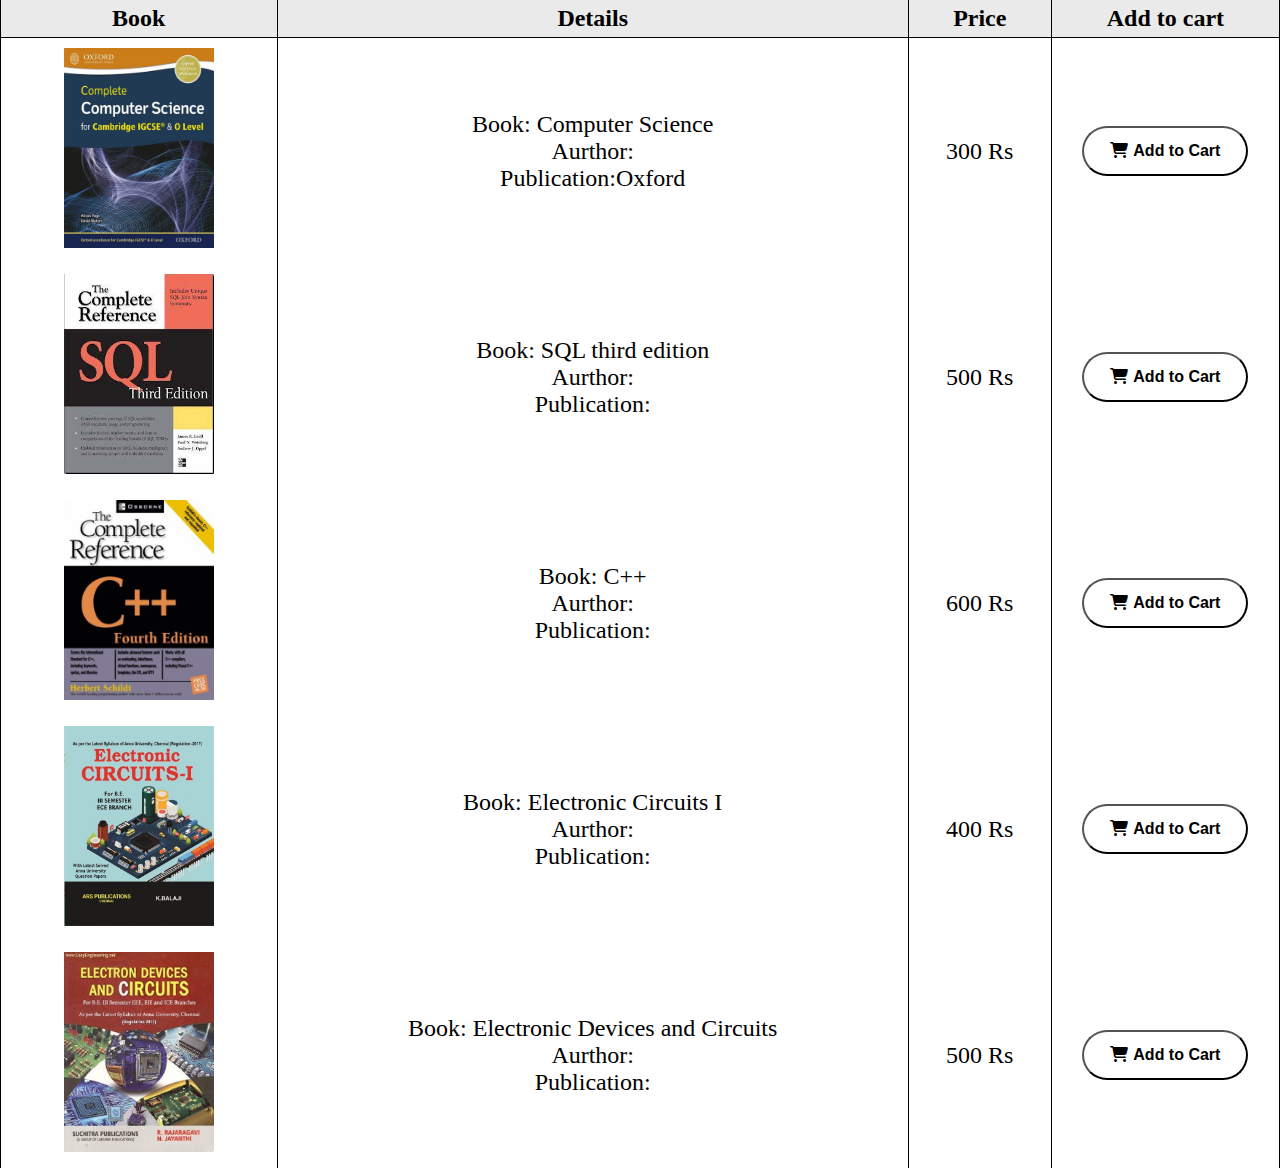
<file: pages/catalouge.html>
<!DOCTYPE html>
<html lang="en">

<head>
    <meta charset="UTF-8">
    <meta name="viewport" content="width=device-width, initial-scale=1.0">
    <title>Catalouge</title>
    <link rel="stylesheet" href="../CSS/catalouge.css">
    <link rel="stylesheet" href="https://cdnjs.cloudflare.com/ajax/libs/font-awesome/6.5.1/css/all.min.css">
</head>

<body>
    <table>
        <tr>
            <th class="head">Book</th>
            <th class="head">Details</th>
            <th class="head">Price</th>
            <th class="head">Add to cart</th>
        </tr>
        <tr id='1'>
            <td><img src="../images/1.png"></td>
            <td >Book:<span id="desc1"> Computer Science</span> <br><span> Aurthor: </span><br> <span>
                    Publication:Oxford</span>
            </td>
            <td>300 Rs</td>
            <td><Button onclick="addTocart('Computer Science', 1, 300)"><i class="fa-solid fa-cart-shopping"></i>Add to Cart</Button></td>
        </tr>
        <tr id='2'>
            <td><img src="../images/2.png"></td>
            <td >Book:<span id="desc2"> SQL third edition</span> <br><span> Aurthor:</span> <br> <span>
                    Publication:</span> </td>
            <td>500 Rs</td>
            <td><Button onclick="addTocart('SQL third edition', 1, 500)"><i class="fa-solid fa-cart-shopping"></i>Add to Cart</Button></td>
        </tr>
        <tr id='3'>
            <td><img src="../images/3.png"></td>
            <td >Book:<span id="desc3"> C++ </span><br><span> Aurthor: </span> <br> <span> Publication:</span> </td>
            <td>600 Rs</td>
            <td><Button onclick="addTocart('C++', 1, 600)"><i class="fa-solid fa-cart-shopping"></i>Add to Cart</Button></td>
        </tr>
        <tr id='4'>
            <td><img src="../images/4.png"></td>
            <td >Book:<span id="desc4"> Electronic Circuits I </span><br><span> Aurthor: </span> <br> <span> Publication:
                </span>
            </td>
            <td>400 Rs</td>
            <td><Button onclick="addTocart('Electronic Circuits I', 1, 400)"><i class="fa-solid fa-cart-shopping"></i>Add to Cart</Button></td>
        </tr>
        <tr id='5'>
            <td><img src="../images/5.png"></td>
            <td >Book:<span id="desc5"> Electronic Devices and Circuits</span> <br><span> Aurthor:</span> <br> <span>
                    Publication:</span> </td>
            <td>500 Rs</td>
            <td><Button onclick="addTocart('Electronic Devices and Circuits', 1, 500)"><i class="fa-solid fa-cart-shopping"></i>Add to Cart</Button></td>
        </tr>
    </table>
    <script src="../js/catalouge.js"></script>
</body>

</html>
</file>
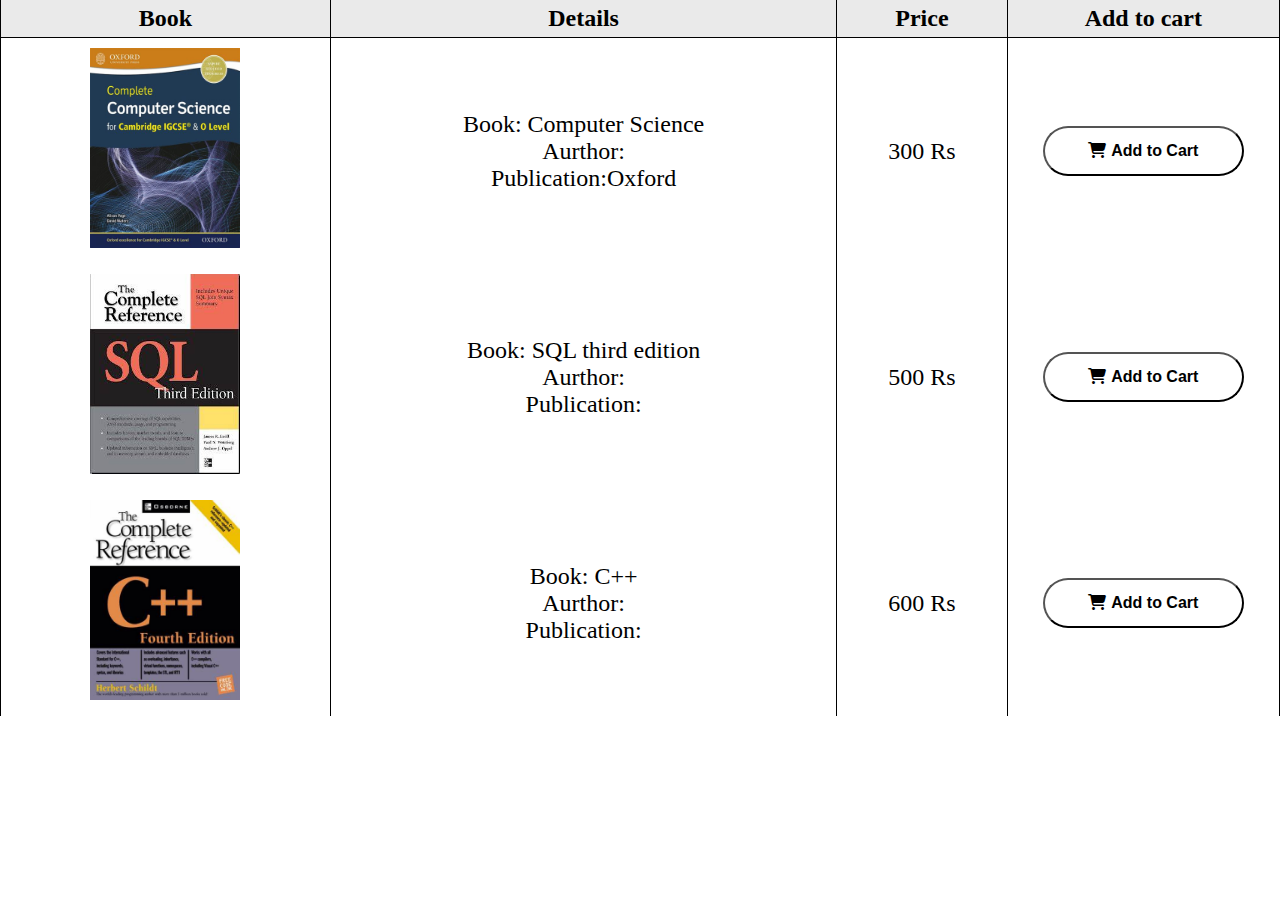
<file: pages/CIVIL.html>
<!DOCTYPE html>
<html lang="en">

<head>
    <meta charset="UTF-8">
    <meta name="viewport" content="width=device-width, initial-scale=1.0">
    <title>Catalouge</title>
    <link rel="stylesheet" href="../CSS/catalouge.css">
    <link rel="stylesheet" href="https://cdnjs.cloudflare.com/ajax/libs/font-awesome/6.5.1/css/all.min.css">
</head>

<body>
    <table>
        <tr>
            <th class="head">Book</th>
            <th class="head">Details</th>
            <th class="head">Price</th>
            <th class="head">Add to cart</th>
        </tr>
        <tr id='1'>
            <td><img src="../images/1.png"></td>
            <td >Book:<span id="desc1"> Computer Science</span> <br><span> Aurthor: </span><br> <span>
                    Publication:Oxford</span>
            </td>
            <td>300 Rs</td>
            <td><Button onclick="addTocart('Computer Science', 1, 300)"><i class="fa-solid fa-cart-shopping"></i>Add to Cart</Button></td>
        </tr>
        <tr id='2'>
            <td><img src="../images/2.png"></td>
            <td >Book:<span id="desc2"> SQL third edition</span> <br><span> Aurthor:</span> <br> <span>
                    Publication:</span> </td>
            <td>500 Rs</td>
            <td><Button onclick="addTocart('SQL third edition', 1, 500)"><i class="fa-solid fa-cart-shopping"></i>Add to Cart</Button></td>
        </tr>
        <tr id='3'>
            <td><img src="../images/3.png"></td>
            <td >Book:<span id="desc3"> C++ </span><br><span> Aurthor: </span> <br> <span> Publication:</span> </td>
            <td>600 Rs</td>
            <td><Button onclick="addTocart('C++', 1, 600)"><i class="fa-solid fa-cart-shopping"></i>Add to Cart</Button></td>
        </tr>
    </table>
    <script src="../js/catalouge.js"></script>
</body>

</html>
</file>
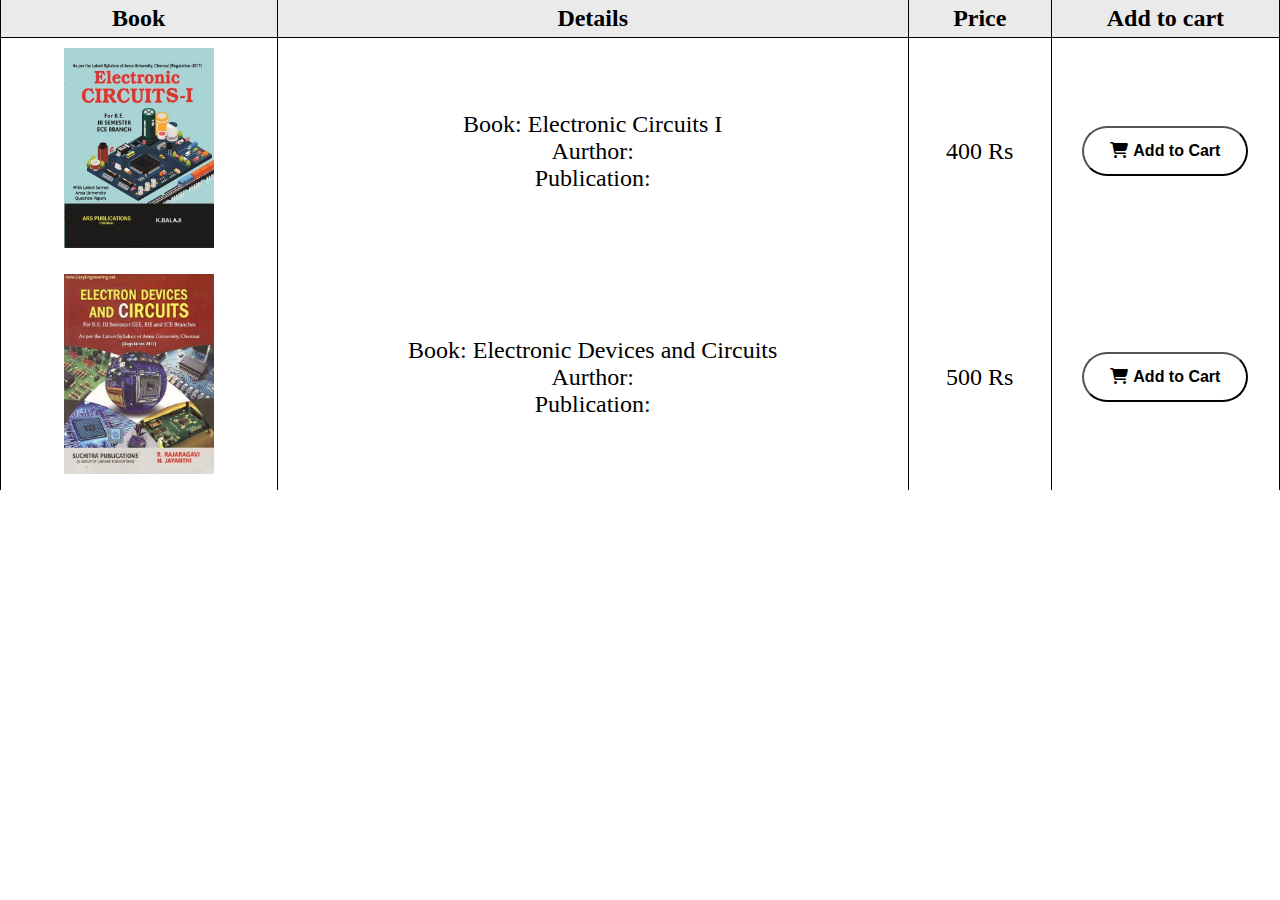
<file: pages/ECE.html>
<!DOCTYPE html>
<html lang="en">

<head>
    <meta charset="UTF-8">
    <meta name="viewport" content="width=device-width, initial-scale=1.0">
    <title>Catalouge</title>
    <link rel="stylesheet" href="../CSS/catalouge.css">
    <link rel="stylesheet" href="https://cdnjs.cloudflare.com/ajax/libs/font-awesome/6.5.1/css/all.min.css">
</head>

<body>
    <table>
        <tr>
            <th class="head">Book</th>
            <th class="head">Details</th>
            <th class="head">Price</th>
            <th class="head">Add to cart</th>
        </tr>
        <tr id='4'>
            <td><img src="../images/4.png"></td>
            <td >Book:<span id="desc4"> Electronic Circuits I </span><br><span> Aurthor: </span> <br> <span> Publication:
                </span>
            </td>
            <td>400 Rs</td>
            <td><Button onclick="addTocart('Electronic Circuits I', 1, 400)"><i class="fa-solid fa-cart-shopping"></i>Add to Cart</Button></td>
        </tr>
        <tr id='5'>
            <td><img src="../images/5.png"></td>
            <td >Book:<span id="desc5"> Electronic Devices and Circuits</span> <br><span> Aurthor:</span> <br> <span>
                    Publication:</span> </td>
            <td>500 Rs</td>
            <td><Button onclick="addTocart('Electronic Devices and Circuits', 1, 500)"><i class="fa-solid fa-cart-shopping"></i>Add to Cart</Button></td>
        </tr>
    </table>
    <script src="../js/catalouge.js"></script>
</body>

</html>
</file>
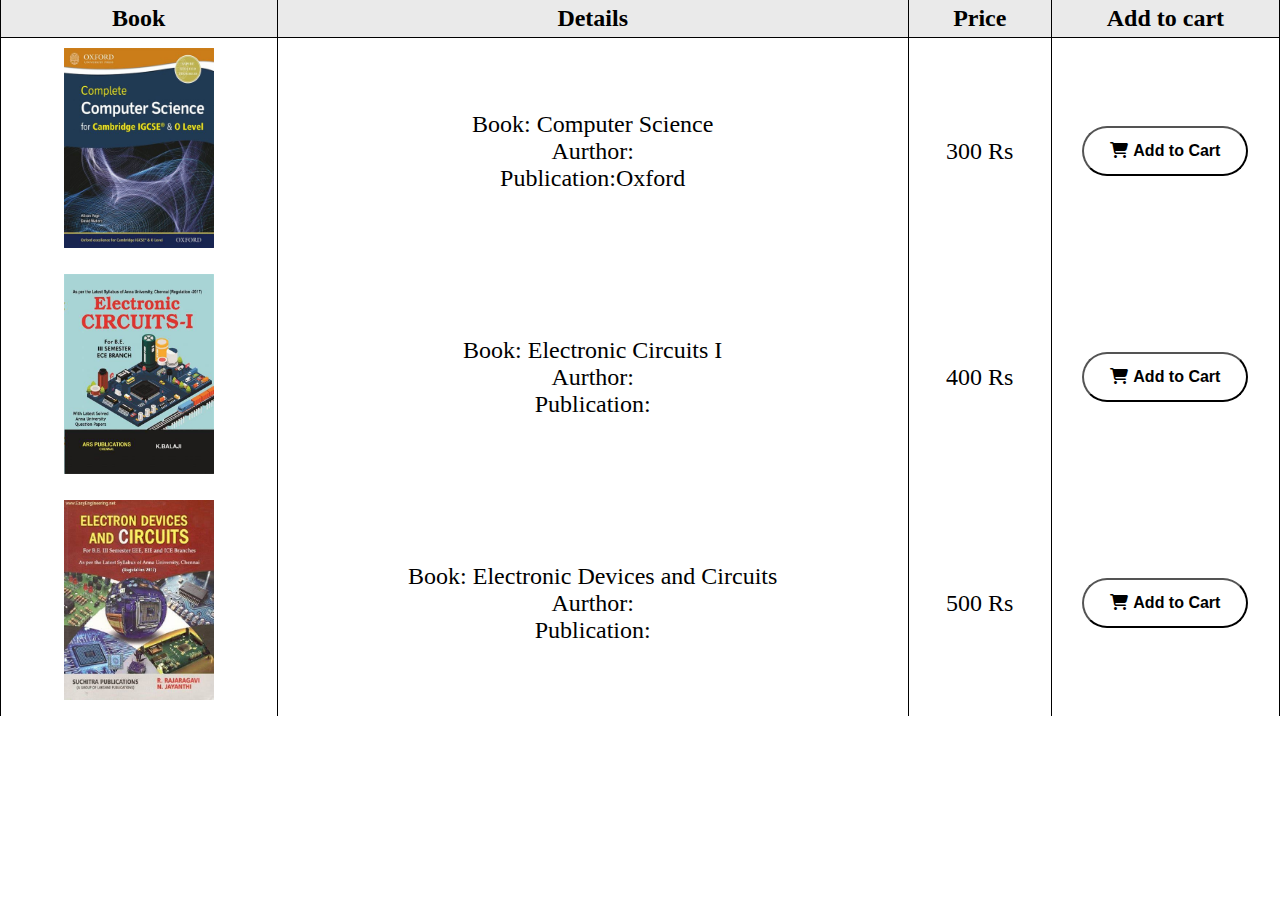
<file: pages/EEE.html>
<!DOCTYPE html>
<html lang="en">

<head>
    <meta charset="UTF-8">
    <meta name="viewport" content="width=device-width, initial-scale=1.0">
    <title>Catalouge</title>
    <link rel="stylesheet" href="../CSS/catalouge.css">
    <link rel="stylesheet" href="https://cdnjs.cloudflare.com/ajax/libs/font-awesome/6.5.1/css/all.min.css">
</head>

<body>
    <table>
        <tr>
            <th class="head">Book</th>
            <th class="head">Details</th>
            <th class="head">Price</th>
            <th class="head">Add to cart</th>
        </tr>
        <tr id='1'>
            <td><img src="../images/1.png"></td>
            <td >Book:<span id="desc1"> Computer Science</span> <br><span> Aurthor: </span><br> <span>
                    Publication:Oxford</span>
            </td>
            <td>300 Rs</td>
            <td><Button onclick="addTocart('Computer Science', 1, 300)"><i class="fa-solid fa-cart-shopping"></i>Add to Cart</Button></td>
        </tr>
        <tr id='4'>
            <td><img src="../images/4.png"></td>
            <td >Book:<span id="desc4"> Electronic Circuits I </span><br><span> Aurthor: </span> <br> <span> Publication:
                </span>
            </td>
            <td>400 Rs</td>
            <td><Button onclick="addTocart('Electronic Circuits I', 1, 400)"><i class="fa-solid fa-cart-shopping"></i>Add to Cart</Button></td>
        </tr>
        <tr id='5'>
            <td><img src="../images/5.png"></td>
            <td >Book:<span id="desc5"> Electronic Devices and Circuits</span> <br><span> Aurthor:</span> <br> <span>
                    Publication:</span> </td>
            <td>500 Rs</td>
            <td><Button onclick="addTocart('Electronic Devices and Circuits', 1, 500)"><i class="fa-solid fa-cart-shopping"></i>Add to Cart</Button></td>
        </tr>
    </table>
    <script src="../js/catalouge.js"></script>
</body>

</html>
</file>
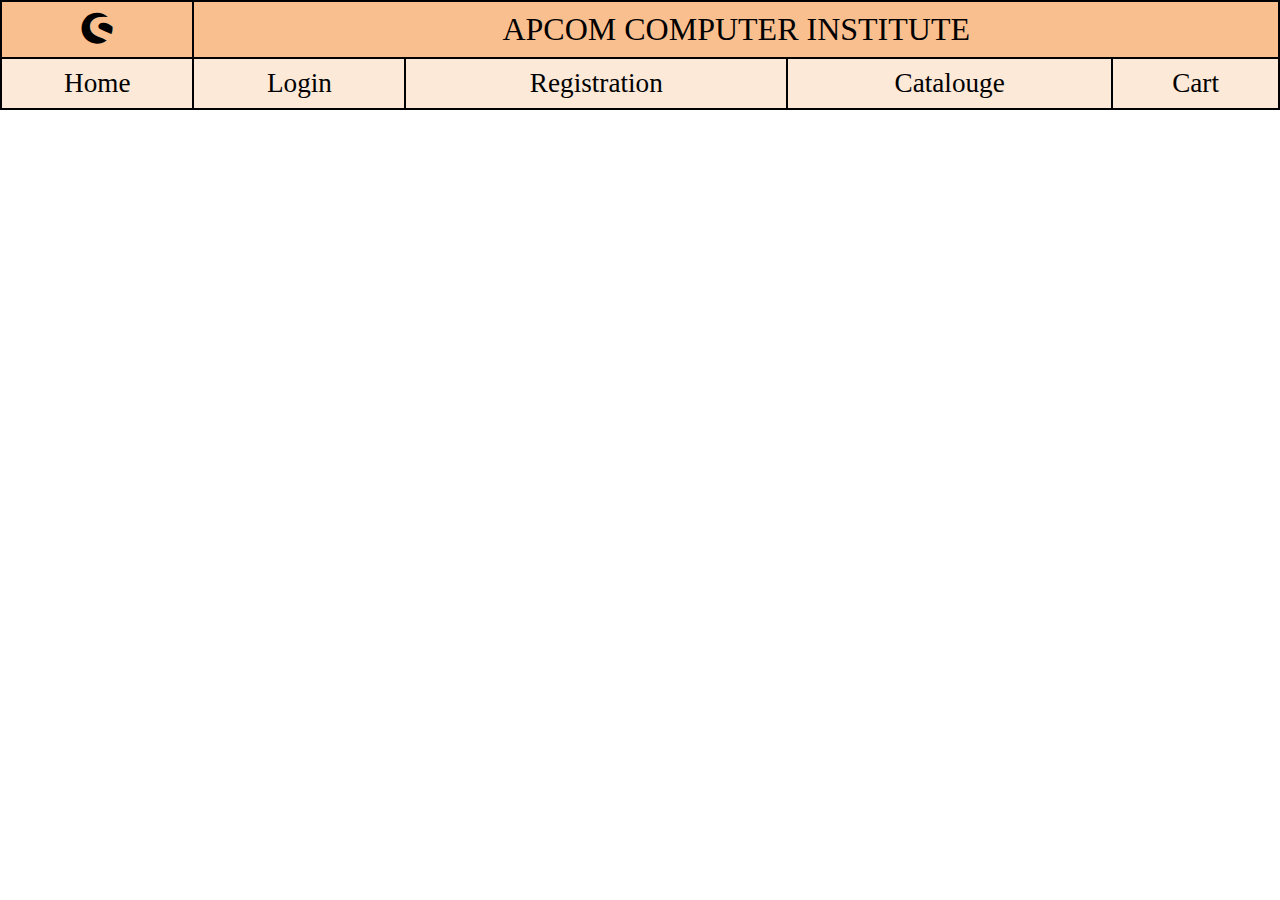
<file: pages/header.html>
<!DOCTYPE html>
<html lang="en">

<head>
    <meta charset="UTF-8">
    <meta name="viewport" content="width=device-width, initial-scale=1.0">
    <title>Header</title>
    <link rel="stylesheet" href="../CSS/header.css">
    <link rel="stylesheet" href="https://cdnjs.cloudflare.com/ajax/libs/font-awesome/6.4.2/css/all.min.css">
</head>

<body>
    <table>
        <tr>
            <td><i class="fa-brands fa-shopware " style="color: #000000;"></i></td>
            <td colspan="4">APCOM COMPUTER INSTITUTE</td>
        </tr>
        <tr>
            <td class="nav-td"><a href="./home.html" target="center">Home</a></td>
            <td class="nav-td"><a href="./login.html" target="center">Login</a></td>
            <td class="nav-td"><a href="./registration.html" target="center">Registration</a></td>
            <td class="nav-td"><a href="./catalouge.html" target="center">Catalouge</a></td>
            <td class="nav-td"><a href="./cart.html" target="center">Cart</a></td>
        </tr>
    </table>
</body>

</html>
</file>
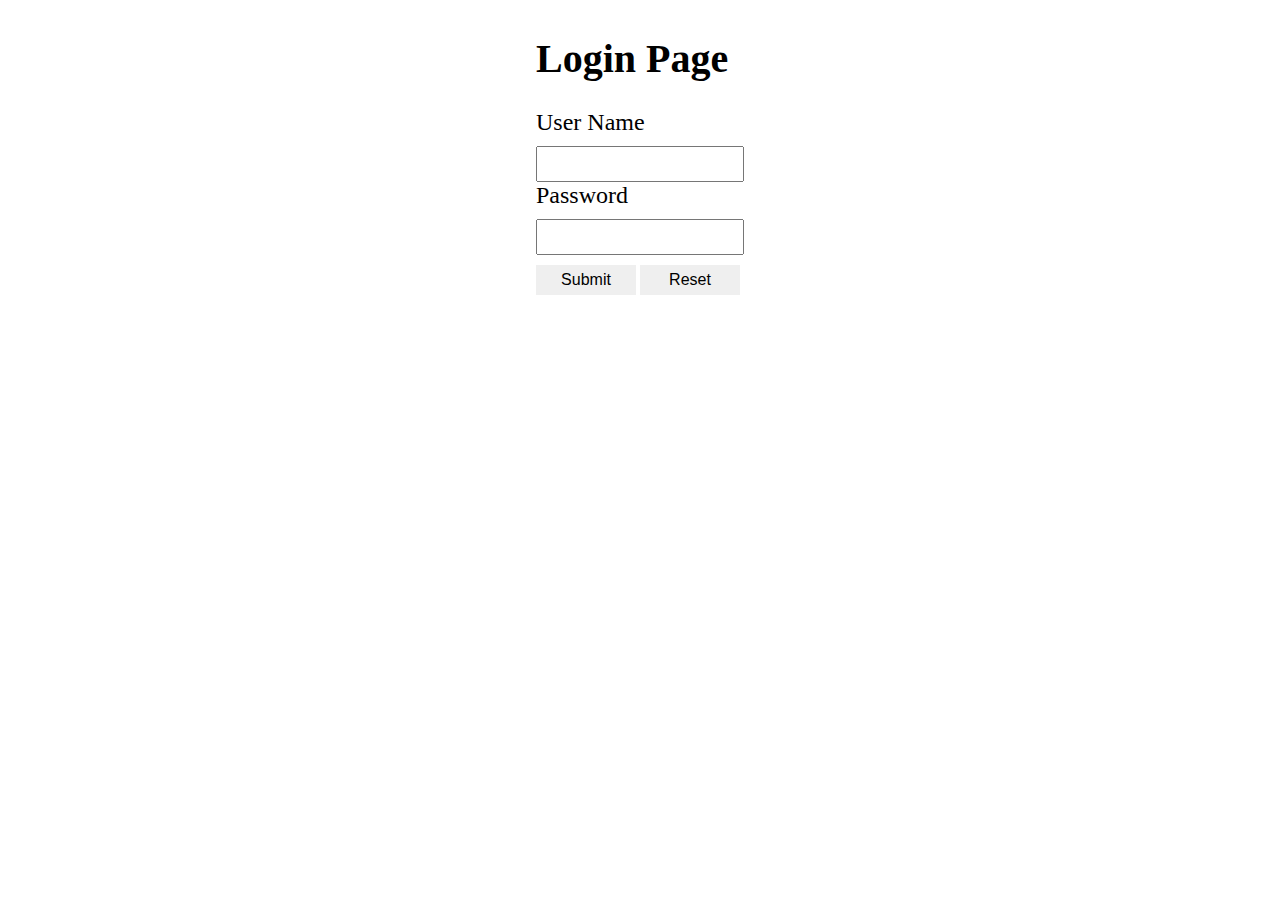
<file: pages/login.html>
<!DOCTYPE html>
<html lang="en">

<head>
    <meta charset="UTF-8">
    <meta name="viewport" content="width=device-width, initial-scale=1.0">
    <title>Login</title>
    <link rel="stylesheet" href="../CSS/login.css">
</head>

<body>
    <div class="form">
        <H1>Login Page</H1>
        <form action="">
            <div class="form-data">
                <div><label for="">User Name</label></div>
                <div><input id="username" type="text" required></div>
            </div>
            <div class="form-data">
                <div><label for="">Password</label></div>
                <div><input id="password" type="text" required></div>
            </div>
            <div class="form-button">
                <button type="button" onclick="submitData()">Submit</button>
                <button type="button" onclick="clearAllField()">Reset</button>
            </div>
        </form>
    </div>
    <script src="../js/login.js"></script>
</body>

</html>
</file>
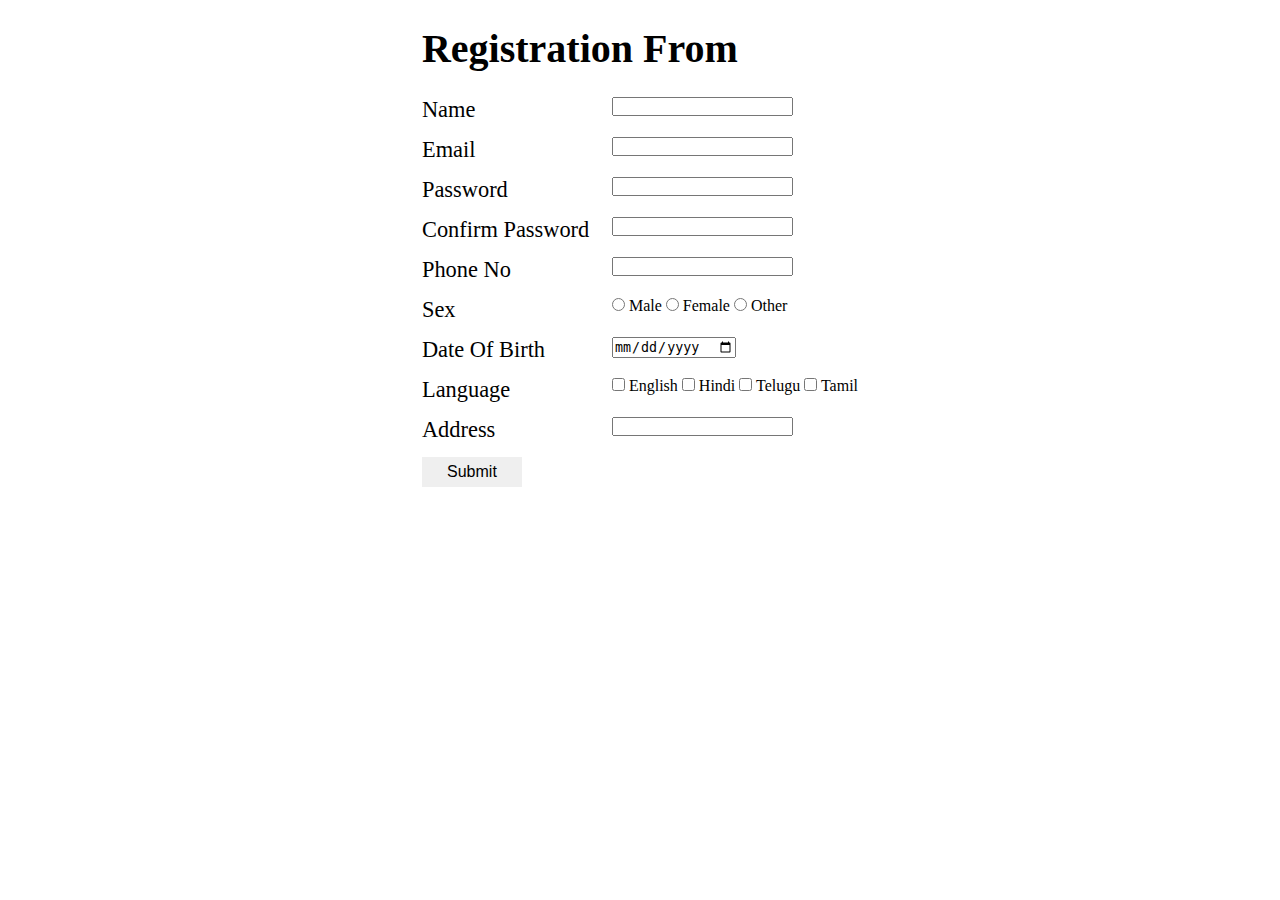
<file: pages/registration.html>
<!DOCTYPE html>
<html lang="en">
<head>
    <meta charset="UTF-8">
    <meta name="viewport" content="width=device-width, initial-scale=1.0">
    <title>Registration</title>
    <link rel="stylesheet" href="../CSS/registration.css">
    <!-- <script>

function validate() {

// if(n.length < 6){
//     console.log(n)
//     alert("name should not be less than 6 charectors")
// }
const n = document.getElementById('name').value;


console.log(n)

}
    </script> -->
</head>
<body>

    <div class="main">
        <form name="myfrom">
            <div><h1 class="heading">Registration From</h1></div>
            <div class="fields">
                <div class="labels">
                    Name
                </div>
                <div class="ans">
                    <input id="name" type="text" name="reg_name" required>
                </div>
            </div>

            <div class="fields">
                <div class="labels">
                    Email
                </div>
                <div class="ans">
                    <input id="email" type="email">
                </div>
            </div>

            <div class="fields">
                <div class="labels">
                    Password
                </div>
                <div class="ans">
                    <input id="pass" type="password">
                </div>
            </div>

            <div class="fields">
                <div class="labels">
                    Confirm Password
                </div>
                <div class="ans">
                    <input type="password">
                </div>
            </div>

            <div class="fields">
                <div class="labels">
                    Phone No
                </div>
                <div class="ans">
                    <input id="ph_no" type="number">
                </div>
            </div>

            <div class="fields">
                <div class="labels">
                    Sex
                </div>
                <div class="ans">
                    <input type="radio"> <span>Male</span>
                    <input type="radio"> <span>Female</span>
                    <input type="radio"> <span>Other</span>
                </div>
            </div>

            <div class="fields">
                <div class="labels">
                    Date Of Birth
                </div>
                <div class="ans">
                    <input type="date">
                </div>
            </div>

            <div class="fields">
                <div class="labels">
                    Language
                </div>
                <div class="ans">
                    <input type="checkbox"> <span>English</span>
                    <input type="checkbox"> <span>Hindi</span>
                    <input type="checkbox"> <span>Telugu</span>
                    <input type="checkbox"> <span>Tamil</span>
                </div>
            </div>

            <div class="fields">
                <div class="labels">
                    Address
                </div>
                <div class="ans">
                    <input type="text">
                </div>
            </div>

            <div class="fields">
                <button type="submit" onclick="validate()">Submit</button>
            </div>

        </form>
    </div>
    <script src="../js/register.js"></script>
</body>
</html>
</file>
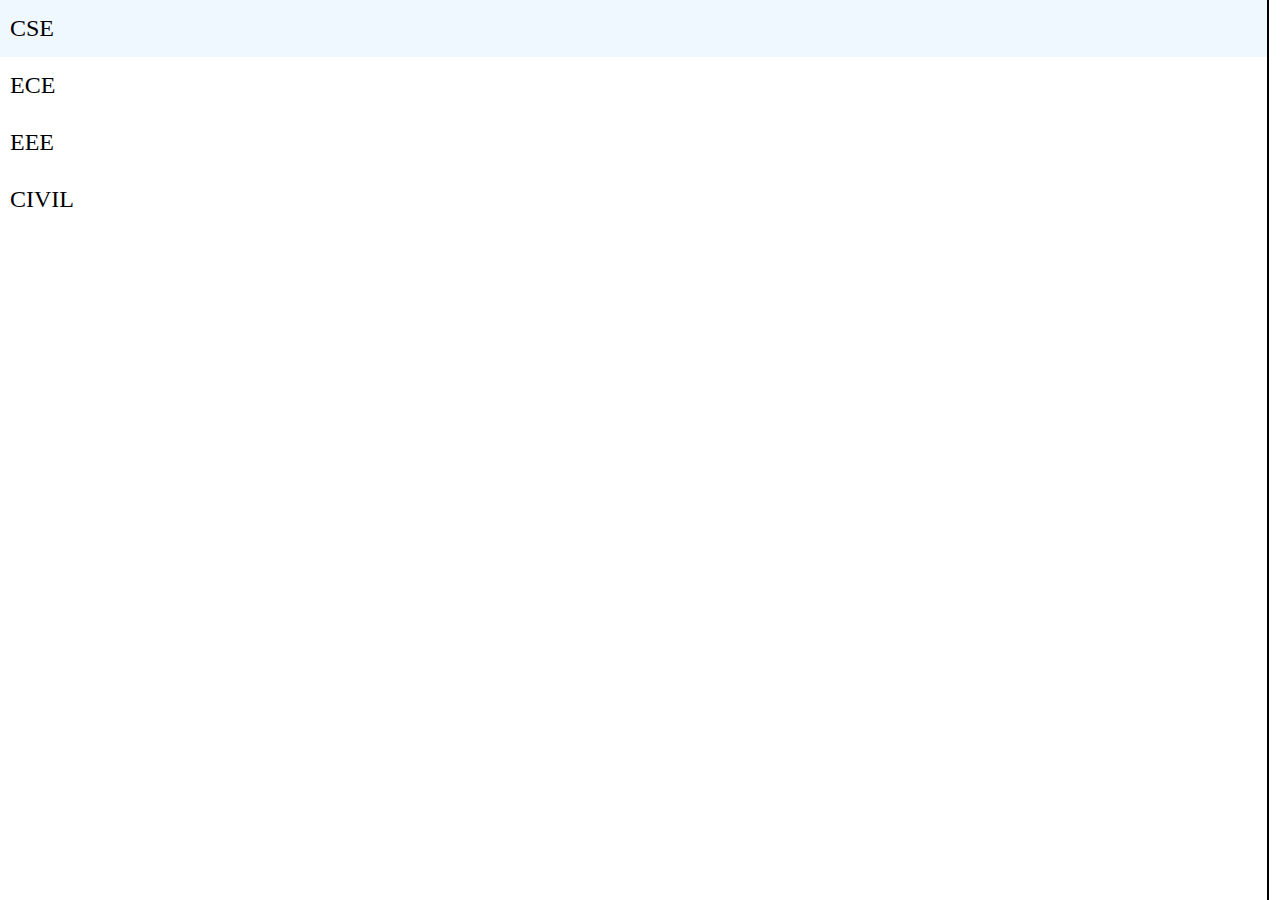
<file: pages/side.html>
<!DOCTYPE html>
<html lang="en">

<head>
    <meta charset="UTF-8">
    <meta name="viewport" content="width=device-width, initial-scale=1.0">
    <title>Side bar</title>
    <link rel="stylesheet" href="../CSS/side.css">
</head>

<body>
    <div class="side_nav"><a href="CSE.html" target="center">CSE</a></div>
    <div class="side_nav"><a href="ECE.html" target="center">ECE</a></div>
    <div class="side_nav"><a href="EEE.html" target="center">EEE</a></div>
    <div class="side_nav"><a href="CIVIL.html" target="center">CIVIL</a></div>
</body>

</html>
</file>
<file: CSS/catalouge.css>
*{
    padding: 0;
    margin: 0;
}

table{
    width: 100%;
    border-collapse: collapse;
}
 
td{
    padding: 10px;;
    background-color: #ffffff;
    text-align: center;
    font-size: 1.5em;
    border-left: 1px solid black;
    border-right: 1px solid black;
}

.head{
    padding: 5px;
    position: sticky;
    top: 0;
    background-color: #ffffff;
    text-align: center;
    font-size: 1.5em;
    border-left: 1px solid black;
    border-right: 1px solid black;
    background-color: #eaeaea;
    border-bottom: 1px solid black;
}

img{
    height: 200px;
    width: 150px;
}

button{
    height: 50px;
    width: 80%;
    padding: 3px;
    font-size: 1rem;
    font-weight: bolder;
    border-radius: 50px;
    background-color: #ffffff;
    transition: 2s;
}

button:hover{
    background-color: #eaeaea;
}

button i{
    margin-right: 5px;
}
</file>
<file: CSS/header.css>
*{
    padding: 0;
    margin: 0;
}

table{
    width: 100%;
    border-collapse: collapse;
}

td{
    padding: 9px;;
    background-color: #fabf8f;
    text-align: center;
    font-size: 2em;
    border: 2px solid black;
}

.nav-td{
    background-color: #fce9d8;
    cursor: pointer;
    font-size: 1.7em;
}

.nav-td a{
    color: black;
    text-decoration: none;
}
.nav-td:hover{
    background-color: #f2d3b8;
}
</file>
<file: CSS/login.css>
body{
    display: flex;
    justify-content: center;
    align-items: center;
}

h1{
    font-size: 2.5em;
}

label{
    font-size: 1.5em;
}

input{
    margin-top: 10px;
    height: 30px;
    width: 200px;
    font-size: 1em;
}

.form-button{
    margin-top: 10px;
}

button{
    font-size: 1em;
    height: 30px;
    width: 100px;
    border: none;
    transition: 0.5s;
}

button:hover{
    box-shadow: 2px 2px 10px #000;
    transform: translateY(-10px) translateX(5px);
}
</file>
<file: CSS/registration.css>
*{
    padding: 0;
    margin: 0;
}

.main{
    height: 100vh;
    width: 100%;
    display: flex;
    justify-content: center;
}

.heading{
    margin: 25px 0;
    font-size: 2.5em;
}

.fields{
    display: flex;
}

.labels{
    height: 40px;
    width: 190px;
    font-size: 1.4em;
}

button{
    font-size: 1em;
    height: 30px;
    width: 100px;
    border: none;
    transition: 0.5s;
}

button:hover{
    box-shadow: 2px 2px 10px #000;
    transform: translateY(-10px) translateX(5px);
}
</file>
<file: CSS/side.css>
* {
    padding: 0;
    margin: 0;
}

body {
    width: 99%;
    height: 100vh;
    border-right: 2px solid black;
}

.side_nav {
    padding: 15px 10px;
}

.side_nav a {
    color: black;
    text-decoration: none;
    font-size: 1.5em;
}

.side_nav:hover{
    background-color: aliceblue;
}
</file>
